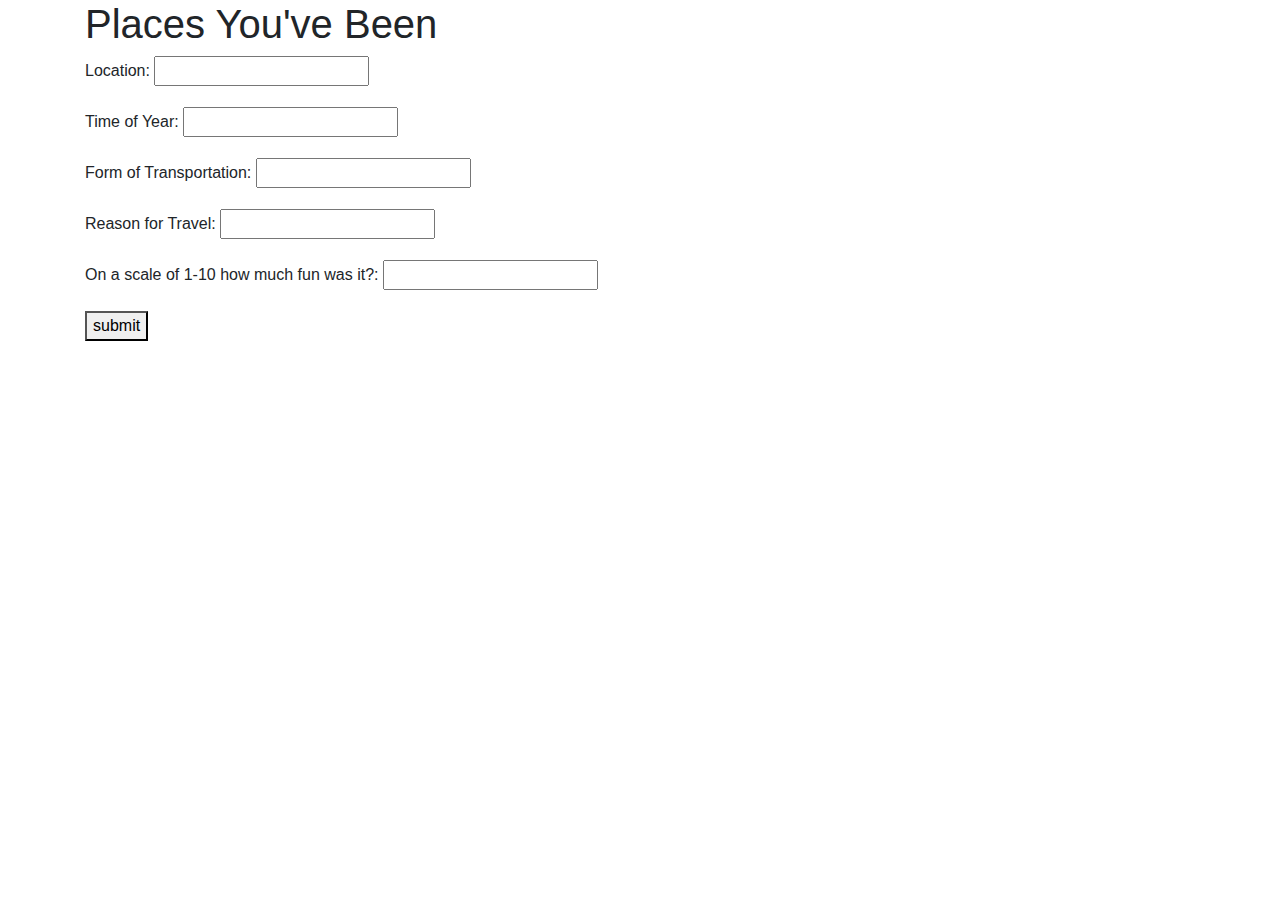
<file: index.html>
<!DOCTYPE html>
<html>
  <head>
    <meta charset="utf-8">
    <link href="css/bootstrap.css" rel="stylesheet" type="text/css">
    <link href="css/styles.css" rel="stylesheet" type="text/css">
    <script src="js/jquery-3.3.1.js"></script>
    <script src="js/scripts.js"></script>
    <title>Place You've Been</title>
  </head>
  <body>
    <div class="container">
      <h1>Places You've Been</h1>
      <form id="inputPlaceOne">
        <div class="form-group">
           <label for="location">Location:</label>
           <input id="location" type="text" name="location">
        </div>
        <div class="form-group">
        <label for="timeOfYear">Time of Year:</label>
        <input id="timeOfYear" type="text" name="timeOfYear">
        </div>
        <div class="form-group">
        <label for="transportation">Form of Transportation:</label>
        <input id="transportation" type="text" name="transportation">
        </div>
        <div class="form-group">
        <label for="reasonForTravel">Reason for Travel:</label>
        <input id="reasonForTravel" type="text" name="reasonForTravel">
        </div>
        <div class="form-group">
        <label for="scaleOfFun">On a scale of 1-10 how much fun was it?:</label>
        <input id="scaleOfFun" type="text" name="scaleOfFun">
        </div>
        <button id="button" type="submit" name="btn">submit</button>
      </form>
      <div class="travelResults">
        <h3 id="travelHistory">Travel History</h3>
        <ul class="travelHistory">

        </ul>
        <div class="moreinfo">
          <h4></h4>
          <p>Time of Year: <span class="timeOfYear"></span></p>
          <p>Mode of Transportation: <span class="transportation"></span></p>
          <p>Reason for Travel: <span class="reason"></span></p>
          <p>Fun Scale: <span class="scale"></span></p>
        </div>
      </div>

    </div>

  </body>


<!-- properties, like location, landmarks, time of year, notes, etc. -->
</html>
</file>
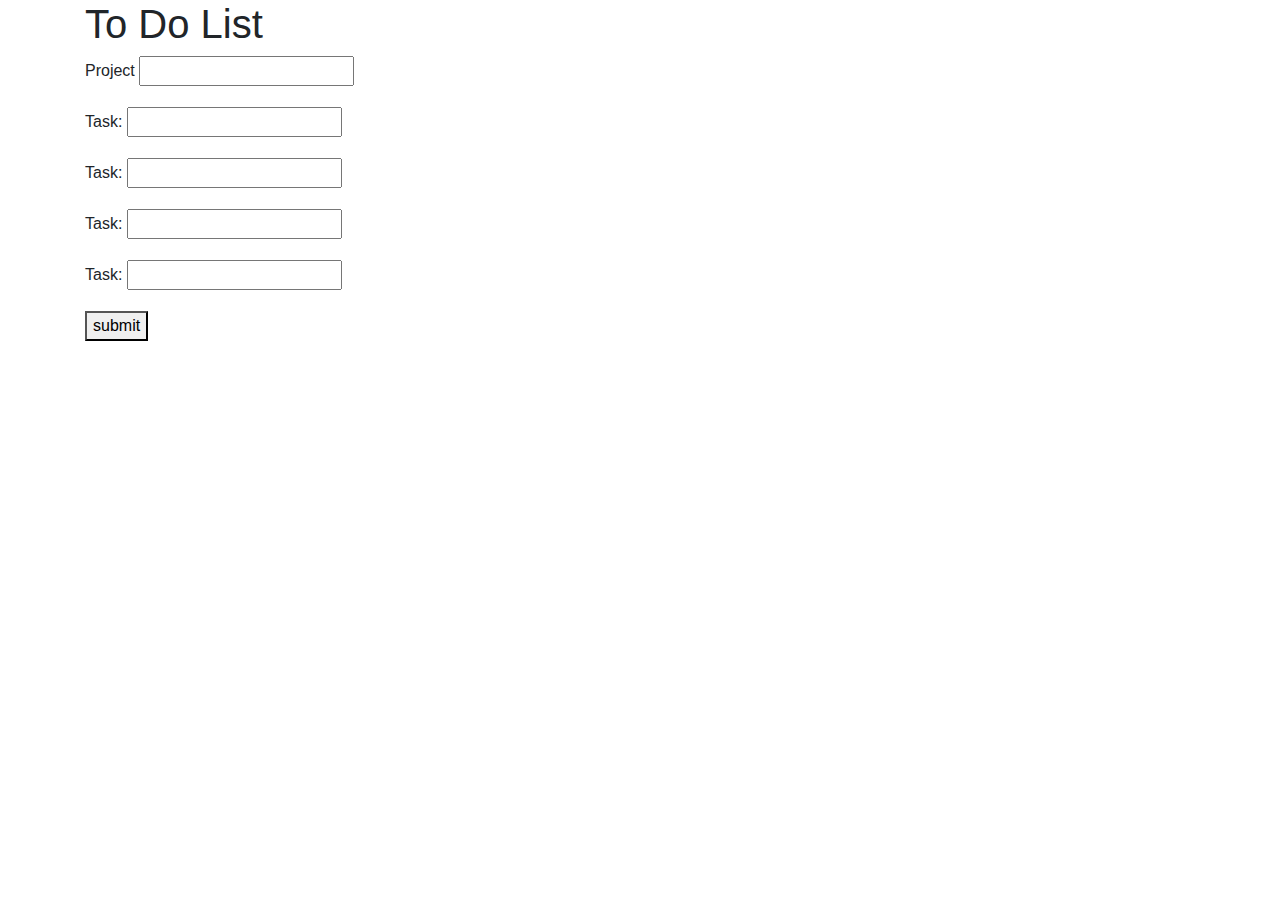
<file: toDoList.html>
<!DOCTYPE html>
<html>
  <head>
    <meta charset="utf-8">
    <link href="css/bootstrap.css" rel="stylesheet" type="text/css">
    <link href="css/styles2.css" rel="stylesheet" type="text/css">
    <script src="js/jquery-3.3.1.js"></script>
    <script src="js/scripts2.js"></script>
    <title>Place You've Been</title>
  </head>
  <body>
    <div class="container">
      <h1>To Do List</h1>
      <form id="inputPlaceOne">
        <div class="form-group">
           <label for="project">Project</label>
           <input id="project" type="text" name="project">
        </div>
        <div class="form-group">
        <label for="tasks1">Task:</label>
        <input id="tasks1" type="text" name="tasks1">
        </div>
        <div class="form-group">
        <label for="tasks2">Task:</label>
        <input id="tasks2" type="text" name="tasks2">
        </div>
        <div class="form-group">
        <label for="tasks3">Task:</label>
        <input id="tasks3" type="text" name="tasks3">
        </div>
        <div class="form-group">
        <label for="tasks4">Task:</label>
        <input id="tasks4" type="text" name="tasks4">
        </div>
        <button id="button" type="submit" name="btn">submit</button>
      </form>
      <div class="taskResults">
        <h3 id="taskHistory">Projects</h3>
        <ul class="taskHistory">

        </ul>
        <div class="moreinfo">
          <!-- <div class="tasks">
            <button type='submit' name='btn' id='clear-button'>Clear</button>
          </div> -->
        </div>
      </div>
    </div>

  </body>


<!-- properties, like location, landmarks, time of year, notes, etc. -->
</html>
</file>
<file: css/styles.css>
.travelResults {
  display: none;
}

.moreinfo {
  display: none;
}
</file>
<file: css/styles2.css>
.taskResults {
  display: none;
}

.moreinfo {
  display: none;
}
</file>
